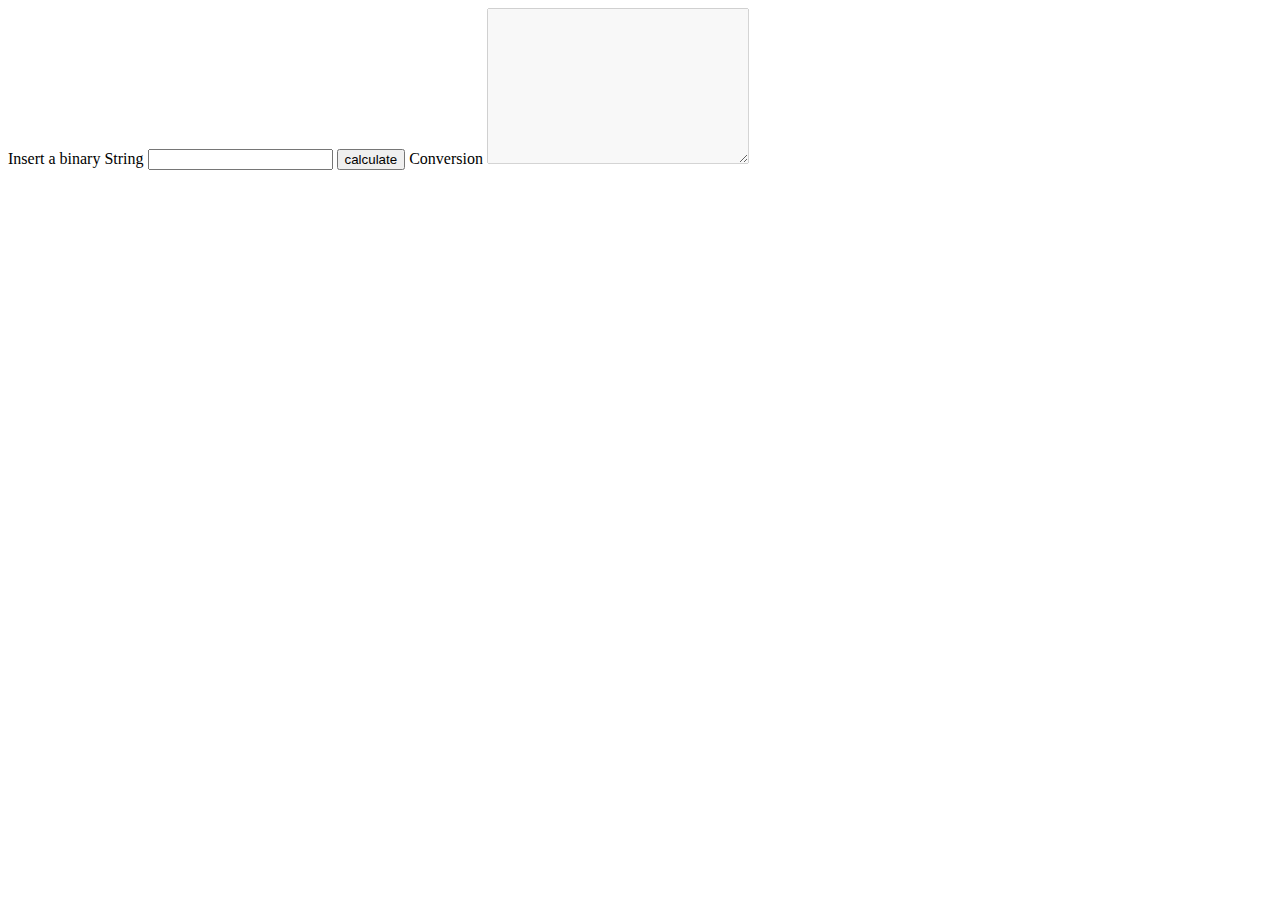
<file: 00_Bin2Dec/index.html>
<!DOCTYPE html>
<html lang="en">
<head>
    <meta charset="UTF-8">
    <meta name="viewport" content="width=device-width, initial-scale=1.0">
    <title>Document</title>
</head>
<body>
    
        <label for="number">Insert a binary String</label>
        <p id="hidden" style="display: none;">Please enter only 0 or 1 in the field,up to 8 characters</p>
        <input type="text" name="number" id="number" maxlength="8">
        <input type="submit" value="calculate" id="calculate">
    
    <label for="output">Conversion</label>
    <textarea name="output" id="output" cols="30" rows="10" disabled></textarea>
    
    <script type="text/javascript" src="script.js"></script>
</body>
</html>
</file>
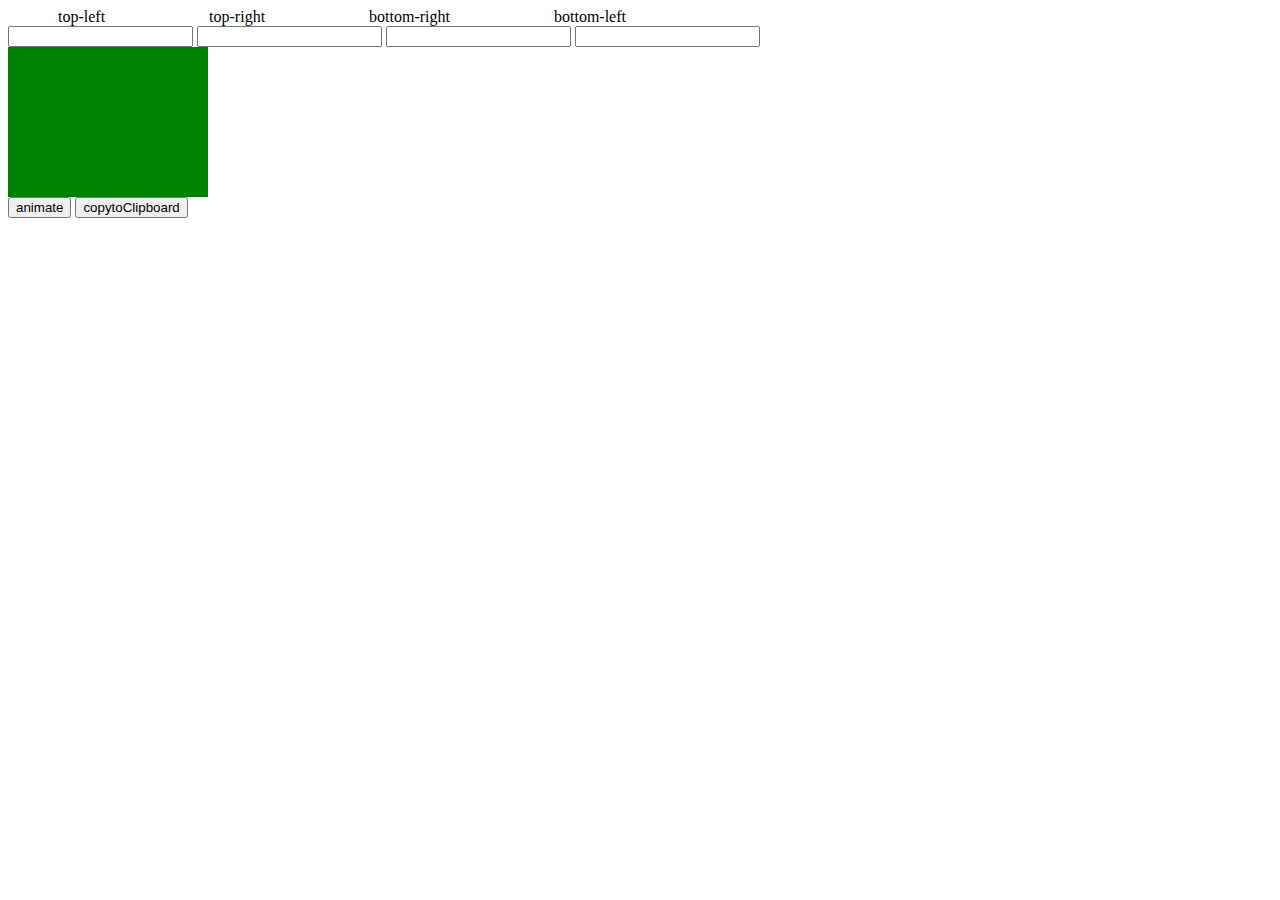
<file: 01_Border-radius Previewer/index.html>
<!DOCTYPE html>
<html lang="en">
<head>
    <meta charset="UTF-8">
    <meta name="viewport" content="width=device-width, initial-scale=1.0">
    <title>Document</title>
    <style>
        .box{
            width: 200px;
            height: 150px;
            background-color: green;
        }
        .container{
            display: block;
            width: 100%;
            
        }
        .intestation{
            margin: 0 50px;
        }


    </style>
</head>
<body>
    <div class="container">
        <label class="intestation" for="top-left">top-left</label>
        <label class="intestation" for="top-right">top-right</label>
        <label class="intestation" for="bottom-right">bottom-right</label>
        <label class="intestation" for="bottom-left">bottom-left</label>
        <br>
        <input type="text"  id="top-left">
        <input type="text"  id="top-right">
        <input type="text"  id="bottom-right">
        <input type="text"  id="bottom-left">
        
        <div class="box"id='box'></div>
        <input type="button" value="animate" id="animate">
        <input type="button" value="copytoClipboard" id="copy">

    </div>

    <script src="script.js"></script>
</body>
</html>
</file>
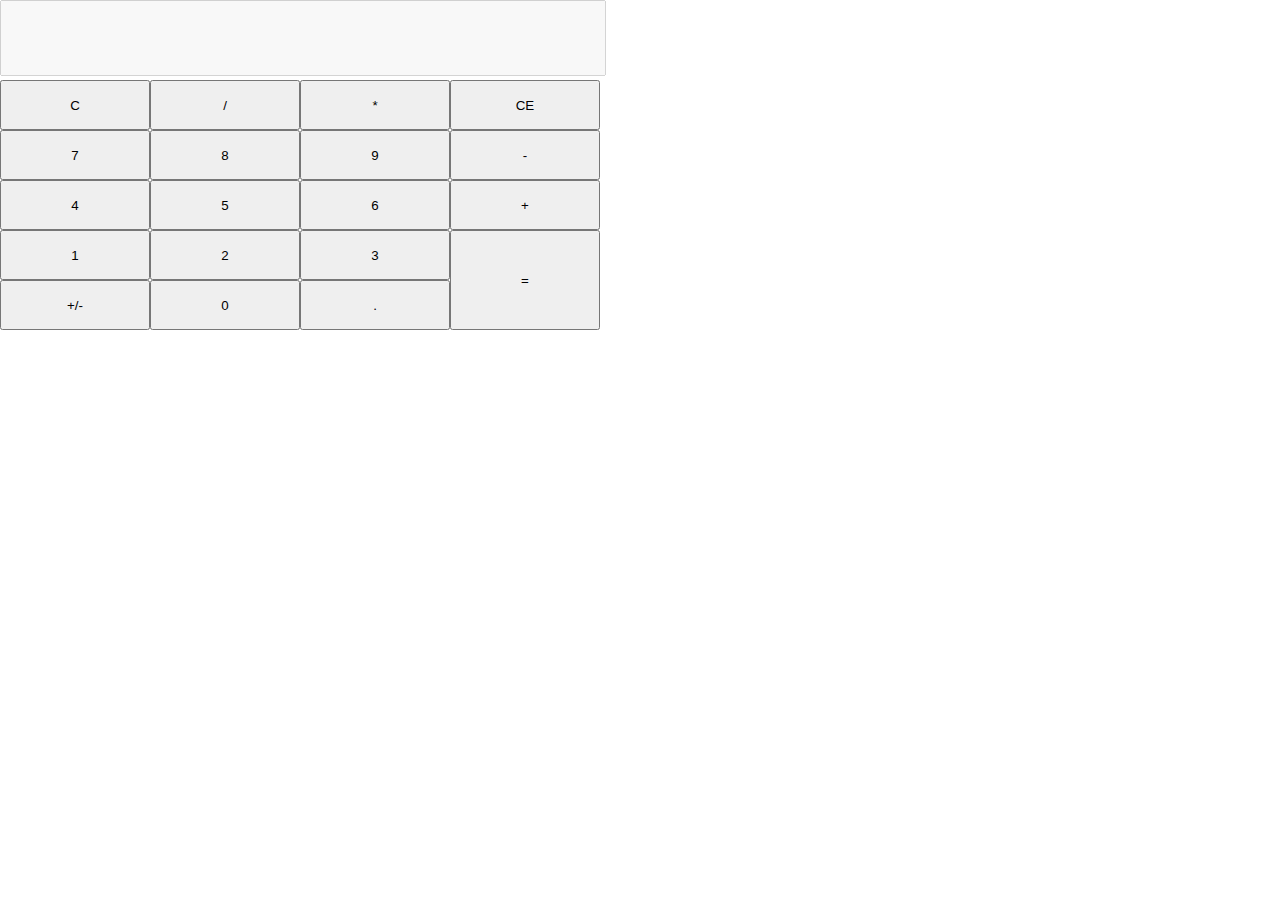
<file: 02_Calculator/index.html>
<!DOCTYPE html>
<html lang="en">

<head>
  <meta charset="UTF-8">
  <meta name="viewport" content="width=device-width, initial-scale=1.0">
  <title>Document</title>
  <link rel="stylesheet" href="style.css">
 
</head>

<body>
  <div class="display">
    <textarea name="" id="display" disabled readonly></textarea>
  </div>
  <div class="keyboard">
    <button id="C" value="C">C</button>
    <button class="operation" value="/">/</button>
    <button class="operation" value="*">*</button>
    <button id="CE" value="CE">CE</button>
    <button class="number" value="7">7</button>
    <button class="number" value="8">8</button>
    <button class="number" value="9">9</button>
    <button class="operation" value="-">-</button>
    <button class="number" value="4">4</button>
    <button class="number" value="5">5</button>
    <button class="number" value="6">6</button>
    <button class="operation" value="+">+</button>
    <button class="number" value="1">1</button>
    <button class="number" value="2">2</button>
    <button class="number" value="3">3</button>
    <button id="pm" value="pm">+/-</button>
    <button class="number" value="0">0</button>
    <button class="number" value=".">.</button>
    <button class="box2 operation" value="=">=</button>
  </div>
  <script src="script.js"></script>
</body>

</html>
</file>
<file: 02_Calculator/style.css>
body {
    margin : 0;
    padding: 0;
}

textarea {
    resize    : none;
    width     : 100%;
    font-size : 30px;
    text-align: right;

}

.keyboard {
    width                : 600px;
    display              : grid;
    grid-template-columns: repeat(4, 1fr);
    grid-auto-rows       : 50px;
}

.display {
    width: 600px;
}

.box2 {
    grid-column-start: 4;
    grid-row-start   : 4;
    grid-row-end     : 6;
}
</file>
